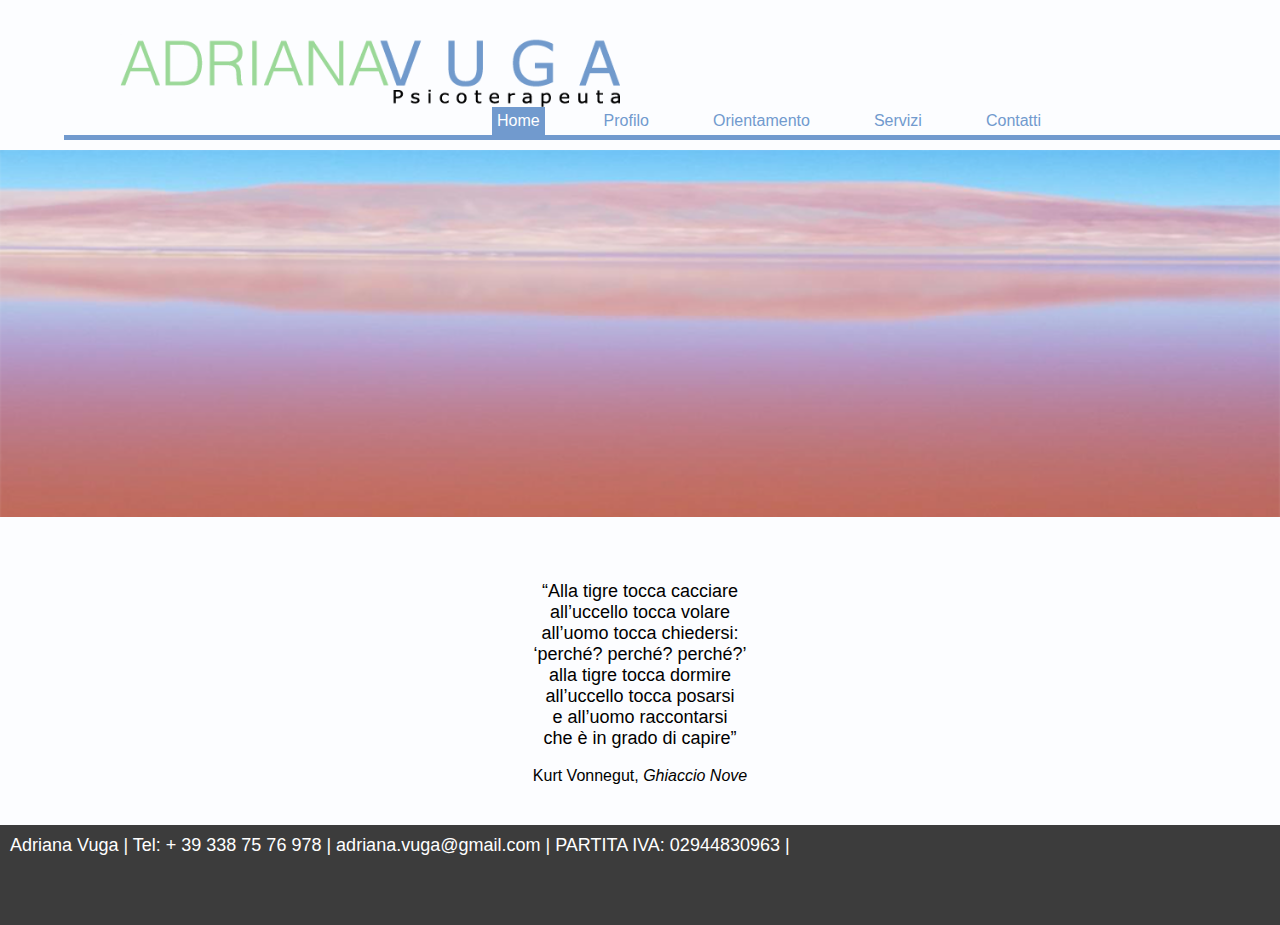
<file: site/index.html>
<!doctype html>
<html>

<head>
  <meta charset="UTF-8">
  <meta name="description" content="Sito ufficiale di Adriana Vuga, psicologo.">
  <meta name="keywords" content="Psicologo, Psicologa, Psicologia, Psicoterapia.">
  <meta name="author" content="Brian G. Grieco">
  <meta name="viewport" content="user-scalable=no, initial-scale=1, maximum-scale=1, minimum-scale=1, width=device-width">
  <link href="style/adaptive.css" rel="stylesheet" type="text/css">
  <link rel="shortcut icon" type="image/x-icon" href="favicon.ico">
  <script src="js/functions.js"></script>
</head>

<body id="wrapper">

  <div id="miniLogo">
    <a href="index.html">
      <img src="images/miniLogoTwo.png" style="width: 200px">
    </a>
  </div>

  <div class="headerContainer">
    <div class="logo">
      <a href="index.html">
        <img src="images/mainLogoTwo.png" style="width: 500px" class="bigLogo">
      </a>
    </div>

    <ul class="nav">
      <li><a class="active" href="index.html">Home</a></li>
      <li><a href="profilo.html">Profilo</a></li>
      <li><a href="orientamento.html">Orientamento</a></li>
      <li><a href="servizi.html">Servizi</a></li>
      <li><a href="contatti.html">Contatti</a></li>
    </ul>
    <div id="slideshow">
      <img src="images/pinkWater.png" />
    </div>
  </div>

  <div id="mySidenav" class="sidenav">
    <a href="javascript:void(0)" class="closebtn" onclick="closeNav()">
      <div id="x">&times;</div>
    </a>
    <a href="index.html" onclick="closeNav()">Home</a>
    <a href="profilo.html" onclick="closeNav()">Profilo</a>
    <a href="orientamento.html" onclick="closeNav()">Orientamento</a>
    <a href="servizi.html" onclick="closeNav()">Servizi</a>
    <a href="contatti.html" onclick="closeNav()">Contatti</a>
  </div>
  <div id="burgerBackGround">
    <span id="burger" onclick="openNav()">&#9776;</span>
  </div>

  <div class="centered" id="quote">
    <h2>“Alla tigre tocca cacciare<br>all’uccello tocca volare<br>all’uomo tocca chiedersi:<br>‘perché? perché?
      perché?’<br>
      alla tigre tocca dormire<br>all’uccello tocca posarsi<br>e all’uomo raccontarsi<br>che è in grado di capire”</h2>
    <br>
    <p>Kurt Vonnegut, <i>Ghiaccio Nove</i></p>
  </div>

  <div id="footer">
    <p>Adriana Vuga | Tel: + 39 338 75 76 978 | <a href="mailto:adriana.vuga@gmail.com">adriana.vuga@gmail.com</a> |
      PARTITA IVA: 02944830963 |</p>
  </div>
</body>
</html>
</file>
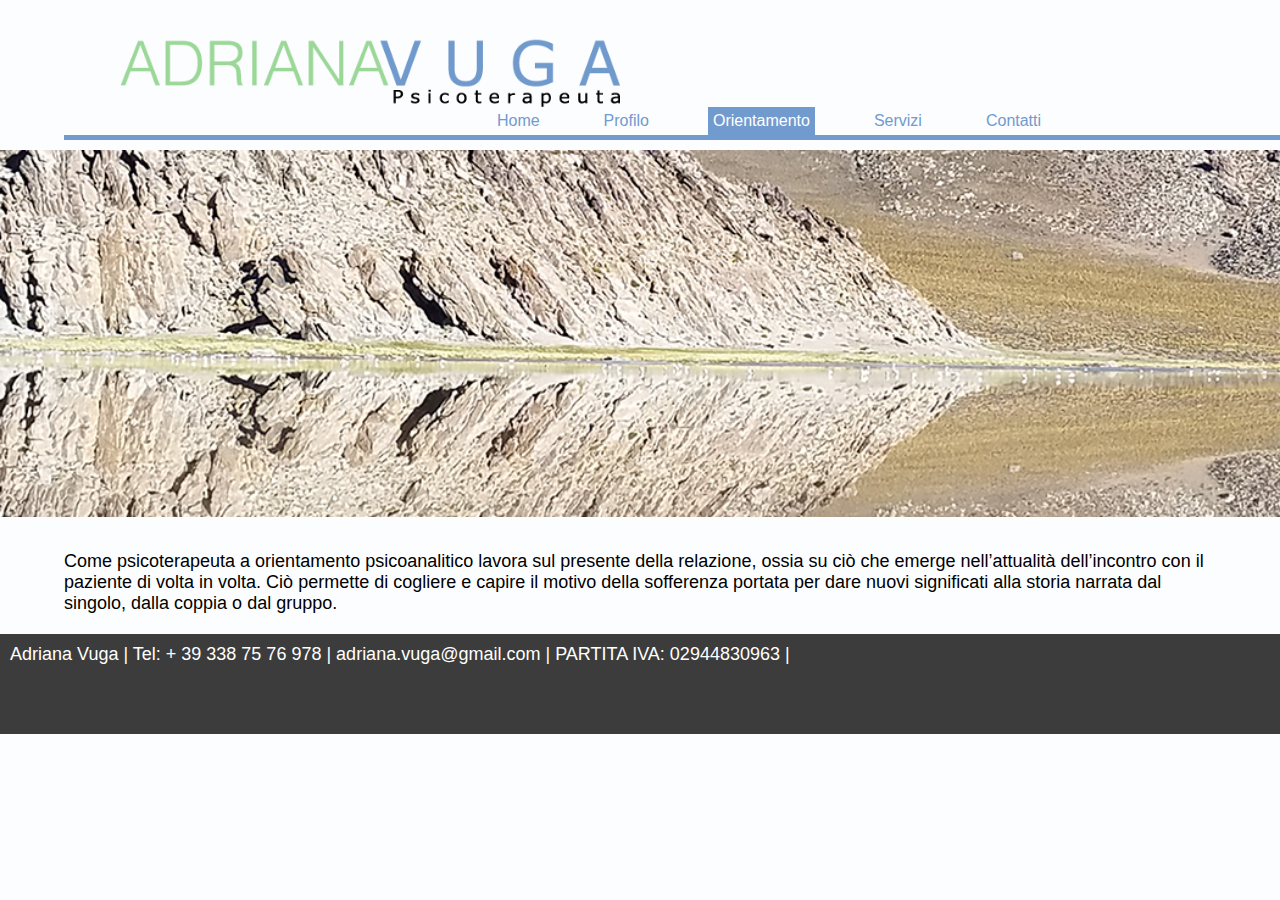
<file: site/orientamento.html>
<!doctype html>
<html>

<head>
  <meta charset="UTF-8">
  <meta name="description" content="Sito ufficiale di Adriana Vuga, psicologo.">
  <meta name="keywords" content="Psicologo, Psicologa, Psicologia, Psicoterapia.">
  <meta name="author" content="Brian G. Grieco">
  <meta name="viewport" content="user-scalable=no, initial-scale=1, maximum-scale=1, minimum-scale=1, width=device-width">
  <link href="style/adaptive.css" rel="stylesheet" type="text/css">
  <link rel="shortcut icon" type="image/x-icon" href="favicon.ico">
  <script src="js/functions.js"></script>
</head>

<body id="wrapper">

  <div id="miniLogo">
    <a href="index.html">
      <img src="images/miniLogoTwo.png" style="width: 200px">
    </a>
  </div>

  <div class="headerContainer">
    <div class="logo">
      <a href="index.html">
        <img src="images/mainLogoTwo.png" style="width: 500px" class="bigLogo">
      </a>
    </div>

    <ul class="nav">
      <li><a href="index.html">Home</a></li>
      <li><a href="profilo.html">Profilo</a></li>
      <li><a class="active" href="orientamento.html">Orientamento</a></li>
      <li><a href="servizi.html">Servizi</a></li>
      <li><a href="contatti.html">Contatti</a></li>
    </ul>
    <div id="slideshow">
      <img src="images/rock.png" />
    </div>
  </div>

  <div id="mySidenav" class="sidenav">
    <a href="javascript:void(0)" class="closebtn" onclick="closeNav()">
      <div id="x">&times;</div>
    </a>
    <a href="index.html" onclick="closeNav()">Home</a>
    <a href="profilo.html" onclick="closeNav()">Profilo</a>
    <a href="orientamento.html" onclick="closeNav()">Orientamento</a>
    <a href="servizi.html" onclick="closeNav()">Servizi</a>
    <a href="contatti.html" onclick="closeNav()">Contatti</a>
  </div>
  <div id="burgerBackGround">
    <span id="burger" onclick="openNav()">&#9776;</span>
  </div>

  <div class="centered" id="therapy">
    <p>Come psicoterapeuta a orientamento psicoanalitico lavora sul presente della relazione, ossia su ciò che emerge
      nell’attualità dell’incontro con il paziente di volta in volta. Ciò permette di cogliere e capire il motivo
      della sofferenza portata per dare nuovi significati alla storia narrata dal singolo, dalla coppia o dal gruppo.
    </p>
  </div>

  <div id="footer">
    <p>Adriana Vuga | Tel: + 39 338 75 76 978 | <a href="mailto:adriana.vuga@gmail.com">adriana.vuga@gmail.com</a> |
      PARTITA IVA: 02944830963 |</p>
  </div>
</body>
</html>
</file>
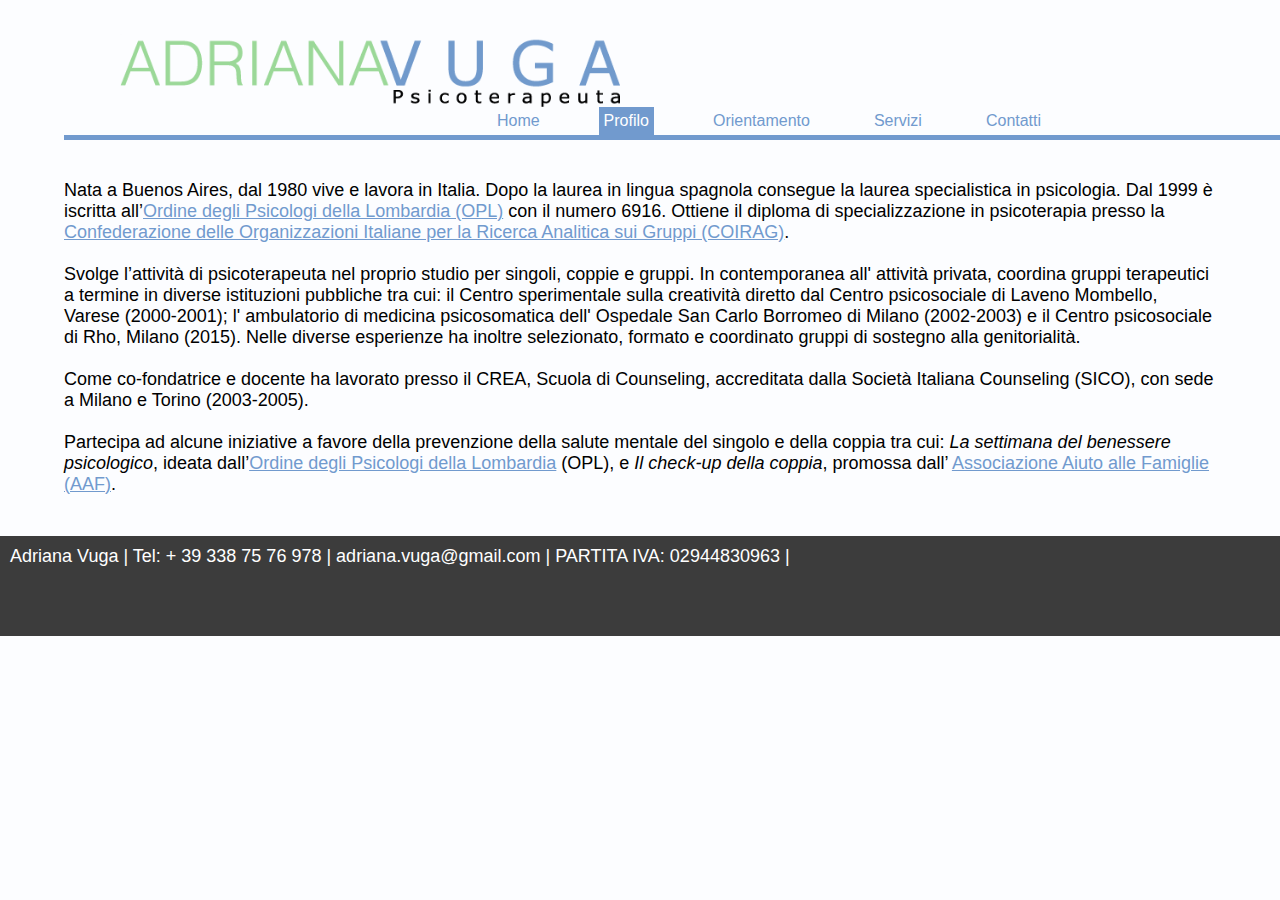
<file: site/profilo.html>
<!doctype html>
<html>

<head>
  <meta charset="UTF-8">
  <meta name="description" content="Sito ufficiale di Adriana Vuga, psicologo.">
  <meta name="keywords" content="Psicologo, Psicologa, Psicologia, Psicoterapia.">
  <meta name="author" content="Brian G. Grieco">
  <meta name="viewport" content="user-scalable=no, initial-scale=1, maximum-scale=1, minimum-scale=1, width=device-width">
  <link href="style/adaptive.css" rel="stylesheet" type="text/css">
  <link rel="shortcut icon" type="image/x-icon" href="favicon.ico">
  <script src="js/functions.js"></script>
</head>

<body id="wrapper">

  <div id="miniLogo">
    <a href="index.html">
      <img src="images/miniLogoTwo.png" style="width: 200px">
    </a>
  </div>

  <div class="headerContainer">
    <div class="logo">
      <a href="index.html">
        <img src="images/mainLogoTwo.png" style="width: 500px" class="bigLogo">
      </a>
    </div>

    <ul class="nav">
      <li><a href="index.html">Home</a></li>
      <li><a class="active" href="profilo.html">Profilo</a></li>
      <li><a href="orientamento.html">Orientamento</a></li>
      <li><a href="servizi.html">Servizi</a></li>
      <li><a href="contatti.html">Contatti</a></li>
    </ul>
  </div>

  <div id="mySidenav" class="sidenav">
    <a href="javascript:void(0)" class="closebtn" onclick="closeNav()">
      <div id="x">&times;</div>
    </a>
    <a href="index.html" onclick="closeNav()">Home</a>
    <a href="profilo.html" onclick="closeNav()">Profilo</a>
    <a href="orientamento.html" onclick="closeNav()">Orientamento</a>
    <a href="servizi.html" onclick="closeNav()">Servizi</a>
    <a href="contatti.html" onclick="closeNav()">Contatti</a>
  </div>
  <div id="burgerBackGround">
    <span id="burger" onclick="openNav()">&#9776;</span>
  </div>

  <div class="centered" id="bio">
    <p>Nata a Buenos Aires, dal 1980 vive e lavora in Italia. Dopo la laurea in lingua spagnola consegue la laurea
      specialistica in psicologia. Dal 1999 è iscritta all’<a
        href="https://www.opl.it/psicologi/6916/Vuga-Adriana-Maria-Teresa" target="_blank">Ordine degli Psicologi della
        Lombardia (OPL)</a> con il numero 6916. Ottiene il diploma di specializzazione in psicoterapia presso la <a
        href="https://www.coirag.org/scuola-di-specializzazione/sedi-e-direzioni/sede-di-milano/"
        target="_blank">Confederazione delle Organizzazioni Italiane per la Ricerca Analitica sui Gruppi
        (COIRAG)</a>.<br><br>
      Svolge l’attività di psicoterapeuta nel proprio studio per singoli, coppie e gruppi. In contemporanea all'
      attività privata, coordina gruppi terapeutici a termine in diverse istituzioni pubbliche tra cui: il Centro
      sperimentale sulla creatività diretto dal Centro psicosociale di Laveno Mombello, Varese (2000-2001); l'
      ambulatorio di medicina psicosomatica dell' Ospedale San Carlo Borromeo di Milano (2002-2003) e il Centro
      psicosociale di Rho, Milano (2015). Nelle diverse esperienze ha inoltre selezionato, formato e coordinato gruppi
      di sostegno alla genitorialità.<br><br>
      Come co-fondatrice e docente ha lavorato presso il CREA, Scuola di Counseling, accreditata dalla Società Italiana
      Counseling (SICO), con sede a Milano e Torino (2003-2005).<br><br>
      Partecipa ad alcune iniziative a favore della prevenzione della salute mentale del singolo e della coppia tra cui:
      <i>La settimana del benessere psicologico</i>, ideata dall’<a href="https://www.opl.it/" target="_blank">Ordine
        degli Psicologi della Lombardia</a> (OPL), e <i>Il check-up della coppia</i>, promossa dall’ <a
        href="http://www.forumfamiglie.org/" target="_blank">Associazione Aiuto alle Famiglie (AAF)</a>.<br><br>
  </div>

  <div id="footer">
    <p>Adriana Vuga | Tel: + 39 338 75 76 978 | <a href="mailto:adriana.vuga@gmail.com">adriana.vuga@gmail.com</a> |
      PARTITA IVA: 02944830963 |</p>
  </div>
</body>
</html>
</file>
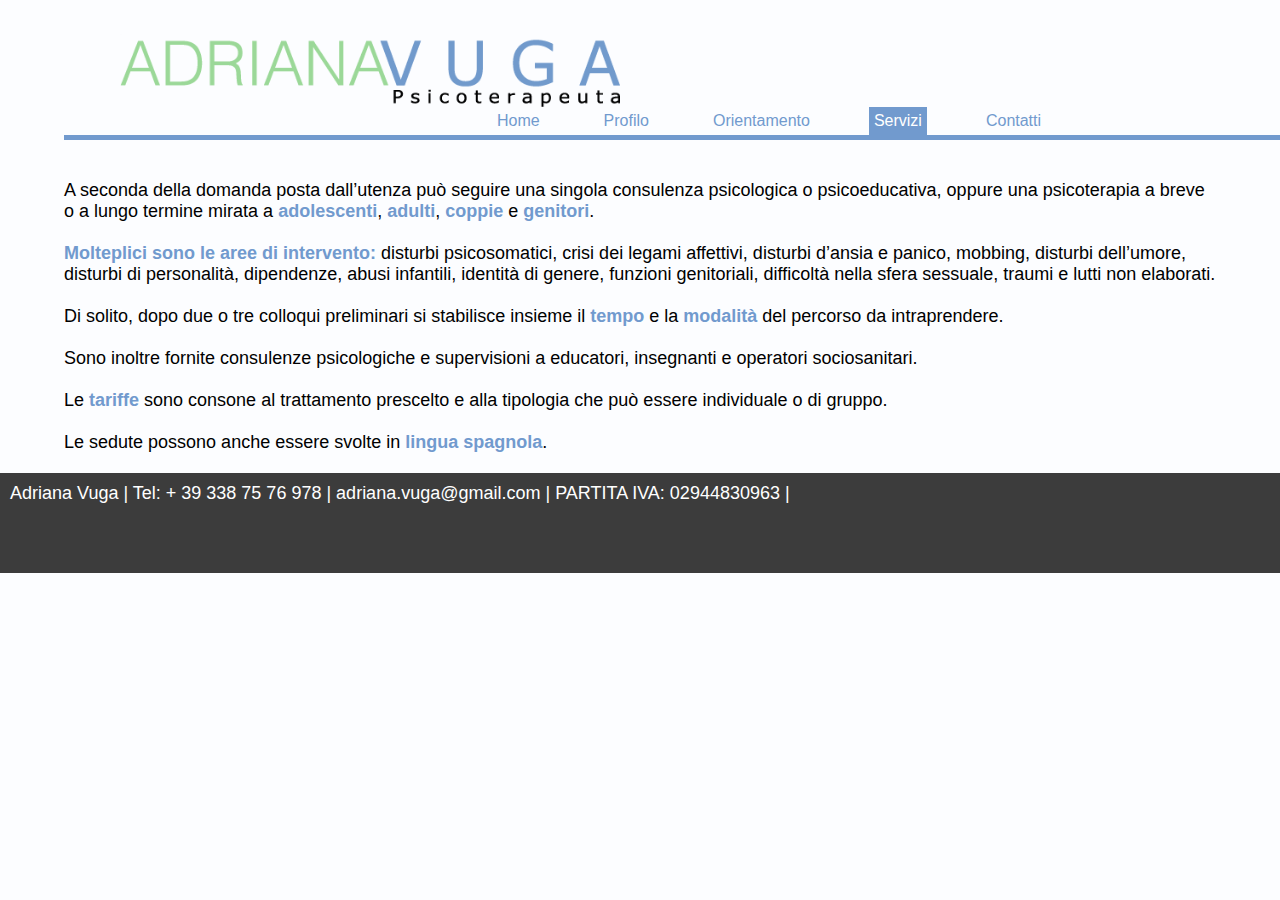
<file: site/servizi.html>
<!doctype html>
<html>

<head>
  <meta charset="UTF-8">
  <meta name="description" content="Sito ufficiale di Adriana Vuga, psicologo.">
  <meta name="keywords" content="Psicologo, Psicologa, Psicologia, Psicoterapia.">
  <meta name="author" content="Brian G. Grieco">
  <meta name="viewport" content="user-scalable=no, initial-scale=1, maximum-scale=1, minimum-scale=1, width=device-width">
  <link href="style/adaptive.css" rel="stylesheet" type="text/css">
  <link rel="shortcut icon" type="image/x-icon" href="favicon.ico">
  <script src="js/functions.js"></script>
</head>

<body id="wrapper">

  <div id="miniLogo">
    <a href="index.html">
      <img src="images/miniLogoTwo.png" style="width: 200px">
    </a>
  </div>

  <div class="headerContainer">
    <div class="logo">
      <a href="index.html">
        <img src="images/mainLogoTwo.png" style="width: 500px" class="bigLogo">
      </a>
    </div>

    <ul class="nav">
      <li><a href="index.html">Home</a></li>
      <li><a href="profilo.html">Profilo</a></li>
      <li><a href="orientamento.html">Orientamento</a></li>
      <li><a class="active" href="servizi.html">Servizi</a></li>
      <li><a href="contatti.html">Contatti</a></li>
    </ul>
  </div>

  <div id="mySidenav" class="sidenav">
    <a href="javascript:void(0)" class="closebtn" onclick="closeNav()">
      <div id="x">&times;</div>
    </a>
    <a href="index.html" onclick="closeNav()">Home</a>
    <a href="profilo.html" onclick="closeNav()">Profilo</a>
    <a href="orientamento.html" onclick="closeNav()">Orientamento</a>
    <a href="servizi.html" onclick="closeNav()">Servizi</a>
    <a href="contatti.html" onclick="closeNav()">Contatti</a>
  </div>
  <div id="burgerBackGround">
    <span id="burger" onclick="openNav()">&#9776;</span>
  </div>

  <div class="centered" id="therapy">
    <p>A seconda della domanda posta dall’utenza può seguire una singola consulenza psicologica o psicoeducativa,
      oppure una psicoterapia a breve o a lungo termine mirata a <b class="blue">adolescenti</b>, <b
        class="blue">adulti</b>, <b class="blue">coppie</b> e <b class="blue">genitori</b>.<br /><br />
      <b class="blue">Molteplici sono le aree di intervento:</b> disturbi psicosomatici, crisi dei legami affettivi,
      disturbi d’ansia e panico, mobbing, disturbi dell’umore, disturbi di personalità, dipendenze, abusi infantili,
      identità di genere, funzioni genitoriali, difficoltà nella sfera sessuale, traumi e lutti non
      elaborati.<br /><br />
      Di solito, dopo due o tre colloqui preliminari si stabilisce insieme il <b class="blue">tempo</b> e la <b
        class="blue">modalità</b> del percorso da intraprendere.<br /><br />
      Sono inoltre fornite consulenze psicologiche e supervisioni a educatori, insegnanti e operatori sociosanitari.
      <br /><br />
      Le <b class="blue">tariffe</b> sono consone al trattamento prescelto e alla tipologia che può essere individuale
      o di gruppo.<br /><br />
      Le sedute possono anche essere svolte in <b class="blue">lingua spagnola</b>.</p>
  </div>

  <div id="footer">
    <p>Adriana Vuga | Tel: + 39 338 75 76 978 | <a href="mailto:adriana.vuga@gmail.com">adriana.vuga@gmail.com</a> |
      PARTITA IVA: 02944830963 |</p>
  </div>
</body>
</html>
</file>
<file: site/style/adaptive.css>
@charset "UTF-8";

body {
	position: absolute;
	left: 0;
	top: 0;
	width: 100%;
	height: 100%;
	margin: 0;
	padding: 0;
	background-color: #fcfdff;
}

p {
	font-size: 18px;
}

/*Phone View*/
.logo {
	display: none;
}

#slideshow {
	display: none;
}

.nav {
	display: none;
}

#miniLogo img {
	display: block;
	margin: 0 auto;
	width: 100%;
	padding-top: 20px;
}

#burger {
	display: block;
	margin: 0 auto;
	width: 100%;
	text-align: center;
	font-size: 50px;
	color: #719ace;
	cursor: pointer;
}

.sidenav {
	height: 100%;
	width: 0;
	position: fixed;
	z-index: 1;
	top: 0;
	left: 0;
	background-color: #719ace;
	overflow-x: hidden;
	transition: 0.5s;
	padding-top: 60px;
}

#x {
	padding: 0 8px 42px 0;
	text-decoration: none;
	font-size: 40px;
	font-family: "verdana";
	color: #FFFFFF;
	display: block;
	transition: 0.3s;
}

.sidenav a {
	padding: 30px 8px 30px 8px;
	text-decoration: none;
	font-size: 25px;
	font-family: "verdana";
	color: #FFFFFF;
	display: block;
	transition: 0.3s;
	border-bottom: solid 1px #FFFFFF;
}

.sidenav a:hover,
.offcanvas a:focus {
	color: #9dd198;
}

#x:hover {
	color: #9dd198;
}

.sidenav .closebtn {
	position: absolute;
	top: 0;
	right: 25px;
	font-size: 36px;
	margin-left: 50px;
}

@media screen and (max-height: 450px) {
	.sidenav {
		padding-top: 15px;
	}

	.sidenav a {
		font-size: 18px;
	}
}

.back-to-top {
	background: none;
	margin: 0;
	position: fixed;
	bottom: 10px;
	right: 10px;
	width: 70px;
	height: 70px;
	z-index: 100;
	display: none;
	opacity: 0.5;
}

.back-to-top:hover {
	opacity: 1;
}

#quote {
	padding-top: 30px;
	width: 94%;
	font-family: "arial";
	margin-bottom: 40px;
}

#quote h2 {
	margin: 0 auto;
	font-size: 18px;
	text-align: center;
	font-weight: 400;
}

#quote p {
	margin: 0 auto;
	font-size: 16px;
	text-align: center;
}

.centered {
	position: relative;
	margin: auto;
	width: 86%;
	margin-top: 40px;
	margin-bottom: 20px;
}

#bio {
	width: 90%;
	font-family: "arial";
}

#bio h2 {
	text-align: center;
	font-family: "arial";
	font-size: 50px;
	color: #719ace;
	padding-top: 10px;
}

#therapy {
	width: 90%;
	font-family: "arial";
}

#therapy h2 {
	text-align: center;
	font-family: "arial";
	font-size: 50px;
	color: #719ace;
}

.blue {
	color: #719ace;
}

.contactDetails {
	width: 100%;
	position: relative;
	left: 0;
	text-align: left;
}

#wrap {
	width: 300px;
}

#contact {
	width: 86%;
	font-family: "arial";
	text-align: center;
	padding-bottom: 0;
}

#tel {
	text-align: center;
}

a {
	font-family: "arial";
	text-decoration: underline;
	color: #719ace;
}

#contact h2 {
	text-align: center;
	font-family: "arial";
	font-size: 50px;
	color: #719ace;
}

#address {
	padding-left: 20px;
	padding-top: 30px;
	font-family: "arial";
}

#address_Two {
	padding-left: 30px;
}

#address a {
	font-family: "arial";
}

.miniHeader {
	margin: 0;
	font-weight: bold;
}

.miniSubHeader {
	margin-top: 0;
}

#mapOne {
	display: block;
	position: relative;
	left: -5%;
	width: 110%;
	height: 300px;
	margin-bottom: 20px;
}

#footer {
	position: relative;
	bottom: 0;
	width: 100%;
	margin: 0 auto;
	height: 100px;
	background: #3C3C3C;
}

#footer p {
	font-family: "arial";
	text-decoration-style: none;
	padding: 10px;
	color: #FFFFFF;
}

#footer a {
	font-family: "arial";
	text-decoration: none;
	color: #FFFFFF;
}

#footer a:hover {
	color: #719ace;
}

.nav>li>a.active {
	background-color: #719ace;
	color: white;
}

.bottomImage {
	width: 100%;
}

@media (min-width: 720px) {
	#mapOne {
		left: 30%;
		width: 70%;
	}
}

/*Pad view*/
@media (min-width: 1190px) {
	#miniLogo {
		display: none;
	}

	#burger {
		display: none;
	}

	.sidenav {
		display: none;
	}

	.logo {
		display: block;
	}

	.logo img {
		display: block;
		padding-left: 120px;
		padding-top: 20px;
	}

	.nav {
		display: inline-block;
		position: relative;
		margin: auto;
		font-family: "verdana";
		text-align: center;
		width: 100%;
		left: 5%;
		border-bottom: solid 5px #719ace;
	}

	.nav li {
		display: inline;
		padding-left: 50px;
	}

	.nav a {
		display: inline-block;
		text-decoration: none;
		color: #719ace;
		padding: 5px;
	}

	.nav a:hover {
		color: #ffffff;
		background-color: #719ace;
	}

	#slideshow {
		position: relative;
		display: block;
		top: 10px;
	}

	#slideshow img {
		width: 100%;
	}

	#welcomeText {
		font-size: 24px;
	}

	#mapOne {
		position: absolute;
		top: 0;
		left: 27%;
		width: 73%;
		height: 400px;
		margin-bottom: 20px;
	}

	#bottomImageContainer {
		height: 300px;
		margin-bottom: 50px;
	}

	.bottomImage {
		position: relative;
		float: left;
		width: 49.5%;
	}

	.rightImage {
		margin-left: 1%;
	}

	.contactDetails {
		width: 23%;
		position: relative;
		left: 0;
		text-align: left;
	}

	#contact {
		padding-bottom: 200px;
	}
}

/*Desktop view*/
@media (min-width: 1400px) {
	.headerContainer {
		width: 86%;
		position: relative;
		margin: auto
	}

	.nav {
		position: relative;
		left: 0;
		padding: 0;
		display: inline-block;
		font-family: "verdana";
		text-align: right;
		top: -22px;
		margin: 0;
		z-index: 2;
	}

	.logo {
		display: block;

	}

	.logo img {
		display: block;
		float: left;
		padding-left: 0;
		padding-top: 0;
	}

	.nav li {
		display: inline;
	}

	#slideshow img {
		position: relative;
		margin: auto;
	}

	#bio {
		width: 1100px;
		font-family: "arial";
	}

	#bio h2 {
		text-align: center;
		font-family: "helvetica";
		font-size: 50px;
		color: #719ace;
	}

	#therapy {
		width: 1100px;
		font-family: "arial";
		padding-top: 20px;
	}

	#therapy h2 {
		text-align: center;
		font-family: "helvetica";
		font-size: 50px;
		color: #719ace;
	}

	#bottomImageContainer {
		top: -60px;
		margin-top: 0;
	}

	#footer {
		width: 100%;
		margin: 0 auto;
		height: 100px;
		background: #3C3C3C;
	}

	#footer p {
		font-family: "arial";
		text-decoration-style: none;
		padding-left: 50px;
		padding-top: 20px;
		color: #FFFFFF;
	}

	#mapOne {
		width: 73%;
		height: 300px;
		margin-bottom: 20px;
	}
}
</file>
